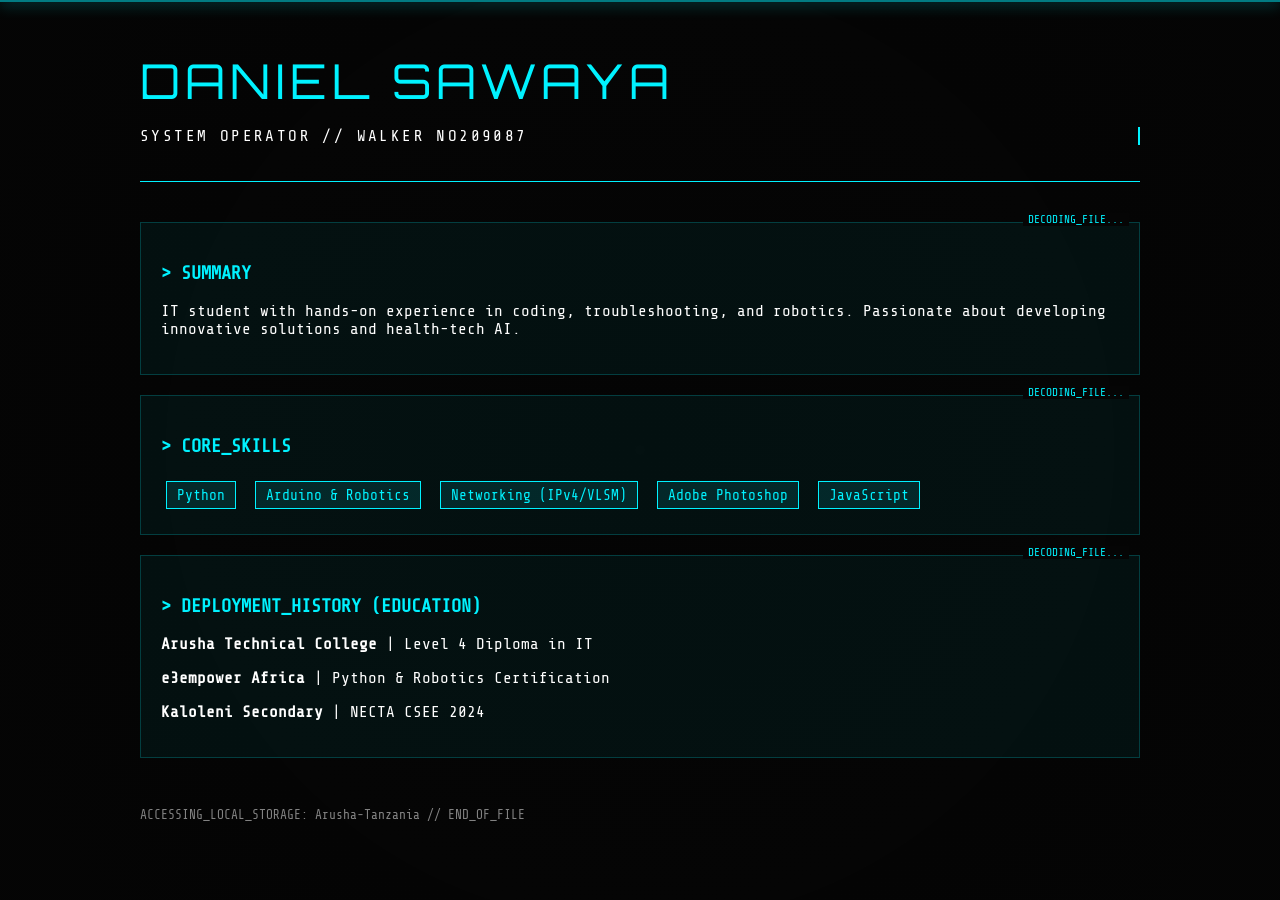
<file: index.html>
<!DOCTYPE html>
<html lang="en">
<head>
    <meta charset="UTF-8">
    <title>WALKER NO209087 | DIGITAL ARCHIVE</title>
    <link href="https://fonts.googleapis.com/css2?family=Orbitron:wght@400;700&family=Share+Tech+Mono&display=swap" rel="stylesheet">
    <style>
        :root {
            --neon: #00f2ff;
            --bg: #050505;
        }

        body {
            background-color: var(--bg);
            color: #fff;
            font-family: 'Share Tech Mono', monospace;
            overflow-x: hidden;
            margin: 0;
        }

        /* 1. ANIMATED HEXAGON BACKGROUND */
        .hex-bg {
            position: fixed;
            top: 0; left: 0; width: 100%; height: 100%;
            background: 
                radial-gradient(circle at center, transparent 0%, var(--bg) 90%),
                url('https://www.transparenttextures.com/patterns/carbon-fibre.png');
            opacity: 0.3;
            z-index: -1;
        }

        /* 2. SCANNING LINE (Mstari unaotembea) */
        .scanner-line {
            position: fixed;
            width: 100%;
            height: 2px;
            background: rgba(0, 242, 255, 0.5);
            box-shadow: 0 0 15px var(--neon);
            animation: scanMove 4s infinite linear;
            z-index: 100;
        }

        @keyframes scanMove {
            0% { top: 0; }
            100% { top: 100%; }
        }

        .interface-wrapper {
            padding: 50px;
            max-width: 1000px;
            margin: 0 auto;
        }

        header {
            border-bottom: 1px solid var(--neon);
            padding-bottom: 20px;
            margin-bottom: 40px;
        }

        .title-glitch {
            font-family: 'Orbitron', sans-serif;
            font-size: 3rem;
            color: var(--neon);
            text-transform: uppercase;
            letter-spacing: 5px;
        }

        /* 3. TYPEWRITER EFFECT */
        .typing-text {
            overflow: hidden;
            border-right: .15em solid var(--neon);
            white-space: nowrap;
            letter-spacing: .15em;
            animation: typing 3.5s steps(40, end), blink-caret .75s step-end infinite;
        }

        @keyframes typing {
            from { width: 0 }
            to { width: 100% }
        }

        @keyframes blink-caret {
            from, to { border-color: transparent }
            50% { border-color: var(--neon); }
        }

        .cv-card {
            background: rgba(0, 242, 255, 0.05);
            border: 1px solid rgba(0, 242, 255, 0.2);
            padding: 20px;
            margin-top: 20px;
            position: relative;
        }

        .cv-card::before {
            content: "DECODING_FILE...";
            position: absolute;
            top: -10px; right: 10px;
            font-size: 0.7rem;
            background: var(--bg);
            padding: 0 5px;
            color: var(--neon);
        }

        .skill-tag {
            display: inline-block;
            background: rgba(0, 242, 255, 0.1);
            color: var(--neon);
            padding: 5px 10px;
            margin: 5px;
            font-size: 0.9rem;
            border: 1px solid var(--neon);
        }
    </style>
</head>
<body>

    <div class="scanner-line"></div>
    <div class="hex-bg"></div>

    <div class="interface-wrapper">
        <header>
            <div class="title-glitch">DANIEL SAWAYA</div>
            <p class="typing-text">SYSTEM OPERATOR // WALKER NO209087</p>
        </header>

        <main>
            <section class="cv-card">
                <h3 style="color: var(--neon)">> SUMMARY</h3>
                <p>IT student with hands-on experience in coding, troubleshooting, and robotics. 
                   Passionate about developing innovative solutions and health-tech AI.</p>
            </section>

            <section class="cv-card">
                <h3 style="color: var(--neon)">> CORE_SKILLS</h3>
                <div class="skill-tag">Python</div>
                <div class="skill-tag">Arduino & Robotics</div>
                <div class="skill-tag">Networking (IPv4/VLSM)</div>
                <div class="skill-tag">Adobe Photoshop</div>
                <div class="skill-tag">JavaScript</div>
            </section>

            <section class="cv-card">
                <h3 style="color: var(--neon)">> DEPLOYMENT_HISTORY (EDUCATION)</h3>
                <p><strong>Arusha Technical College</strong> | Level 4 Diploma in IT</p>
                <p><strong>e3empower Africa</strong> | Python & Robotics Certification</p>
                <p><strong>Kaloleni Secondary</strong> | NECTA CSEE 2024</p>
            </section>
        </main>

        <footer style="margin-top: 50px; opacity: 0.5; font-size: 0.8rem;">
            ACCESSING_LOCAL_STORAGE: Arusha-Tanzania // END_OF_FILE
        </footer>
    </div>

</body>
</html>
</file>
